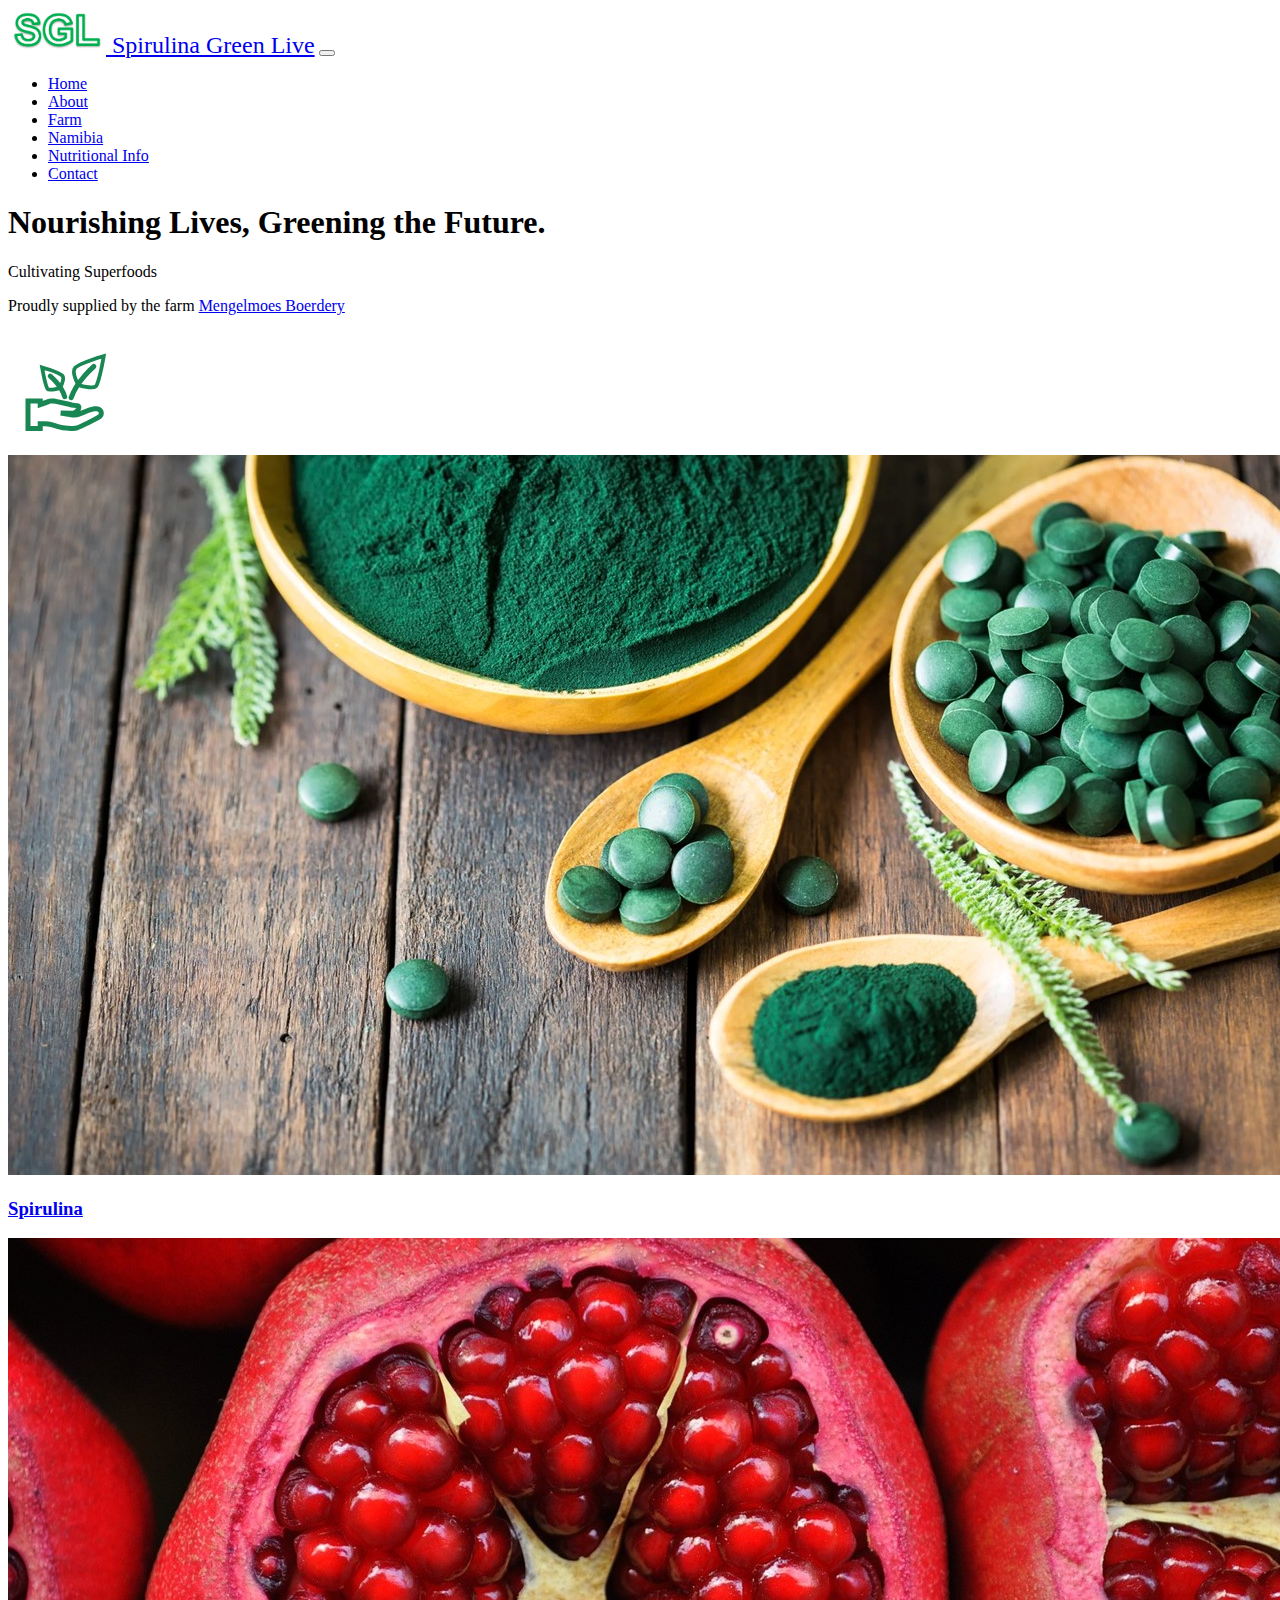
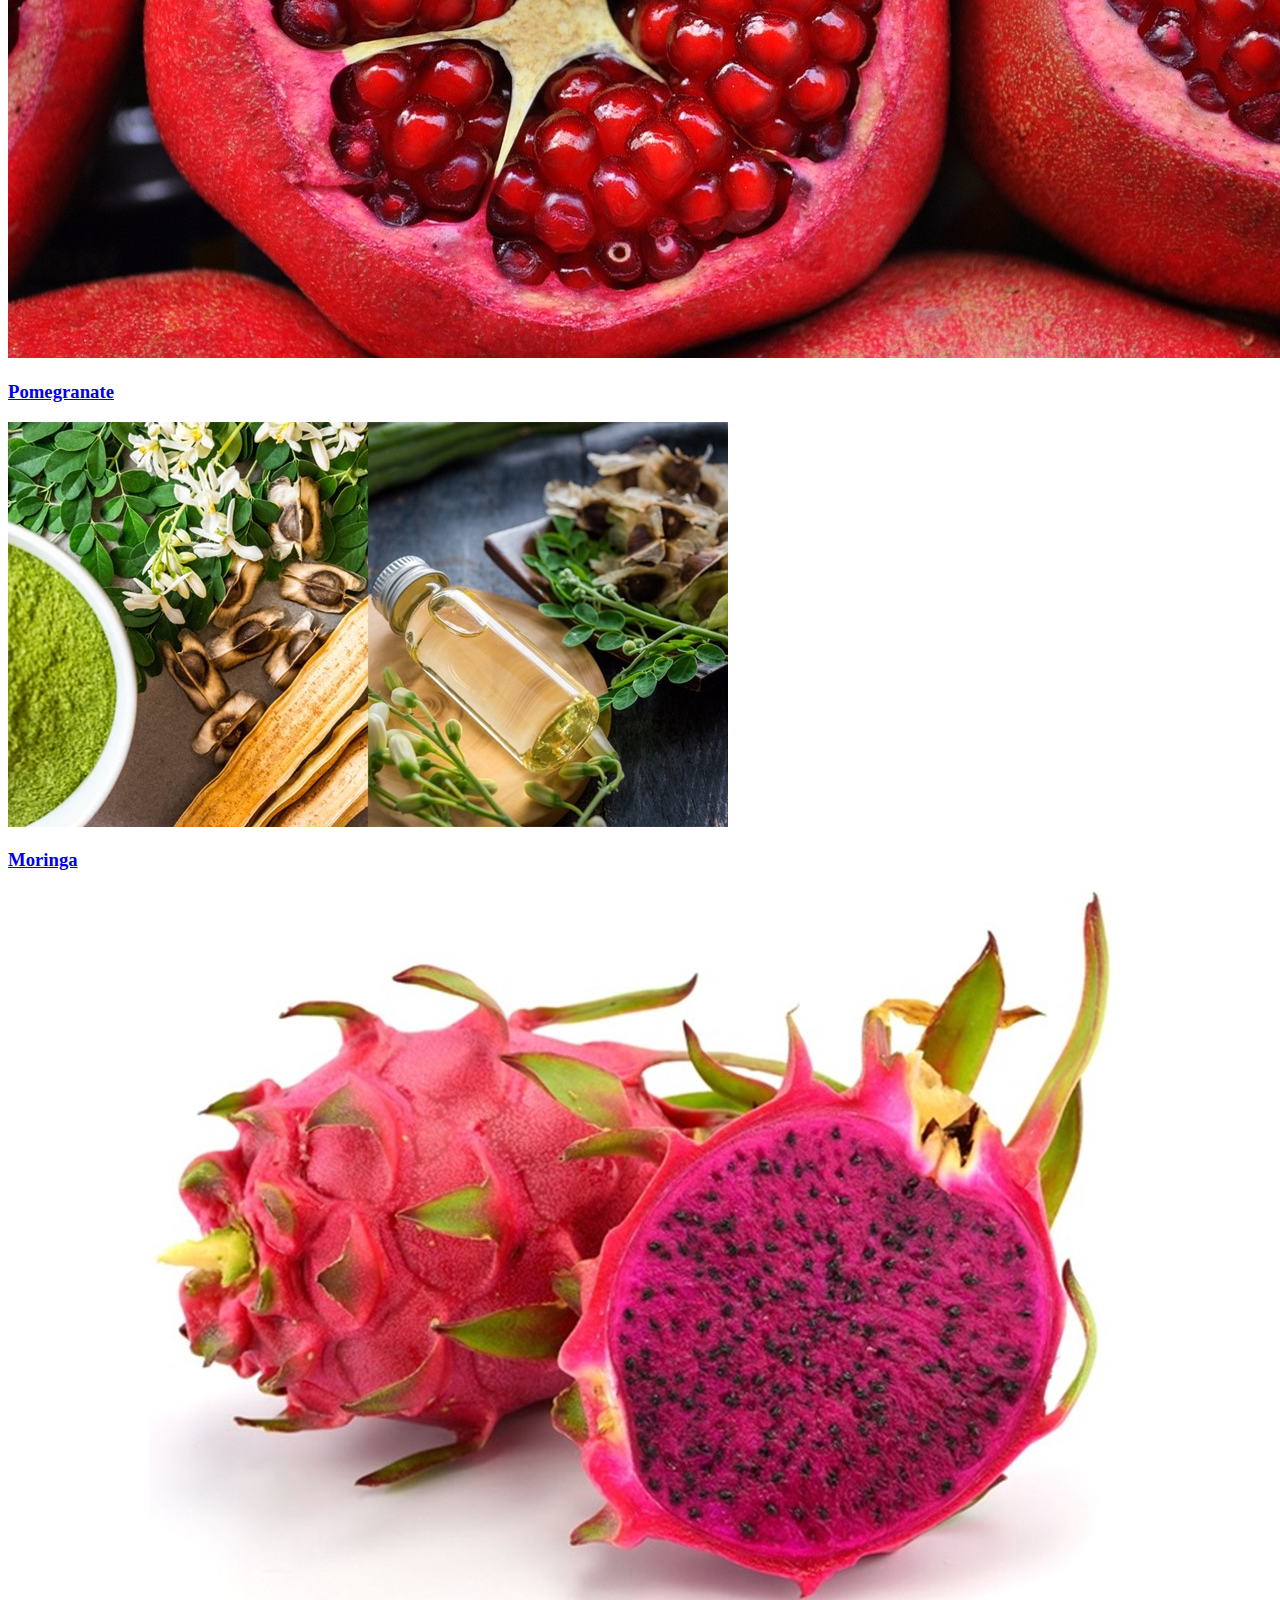
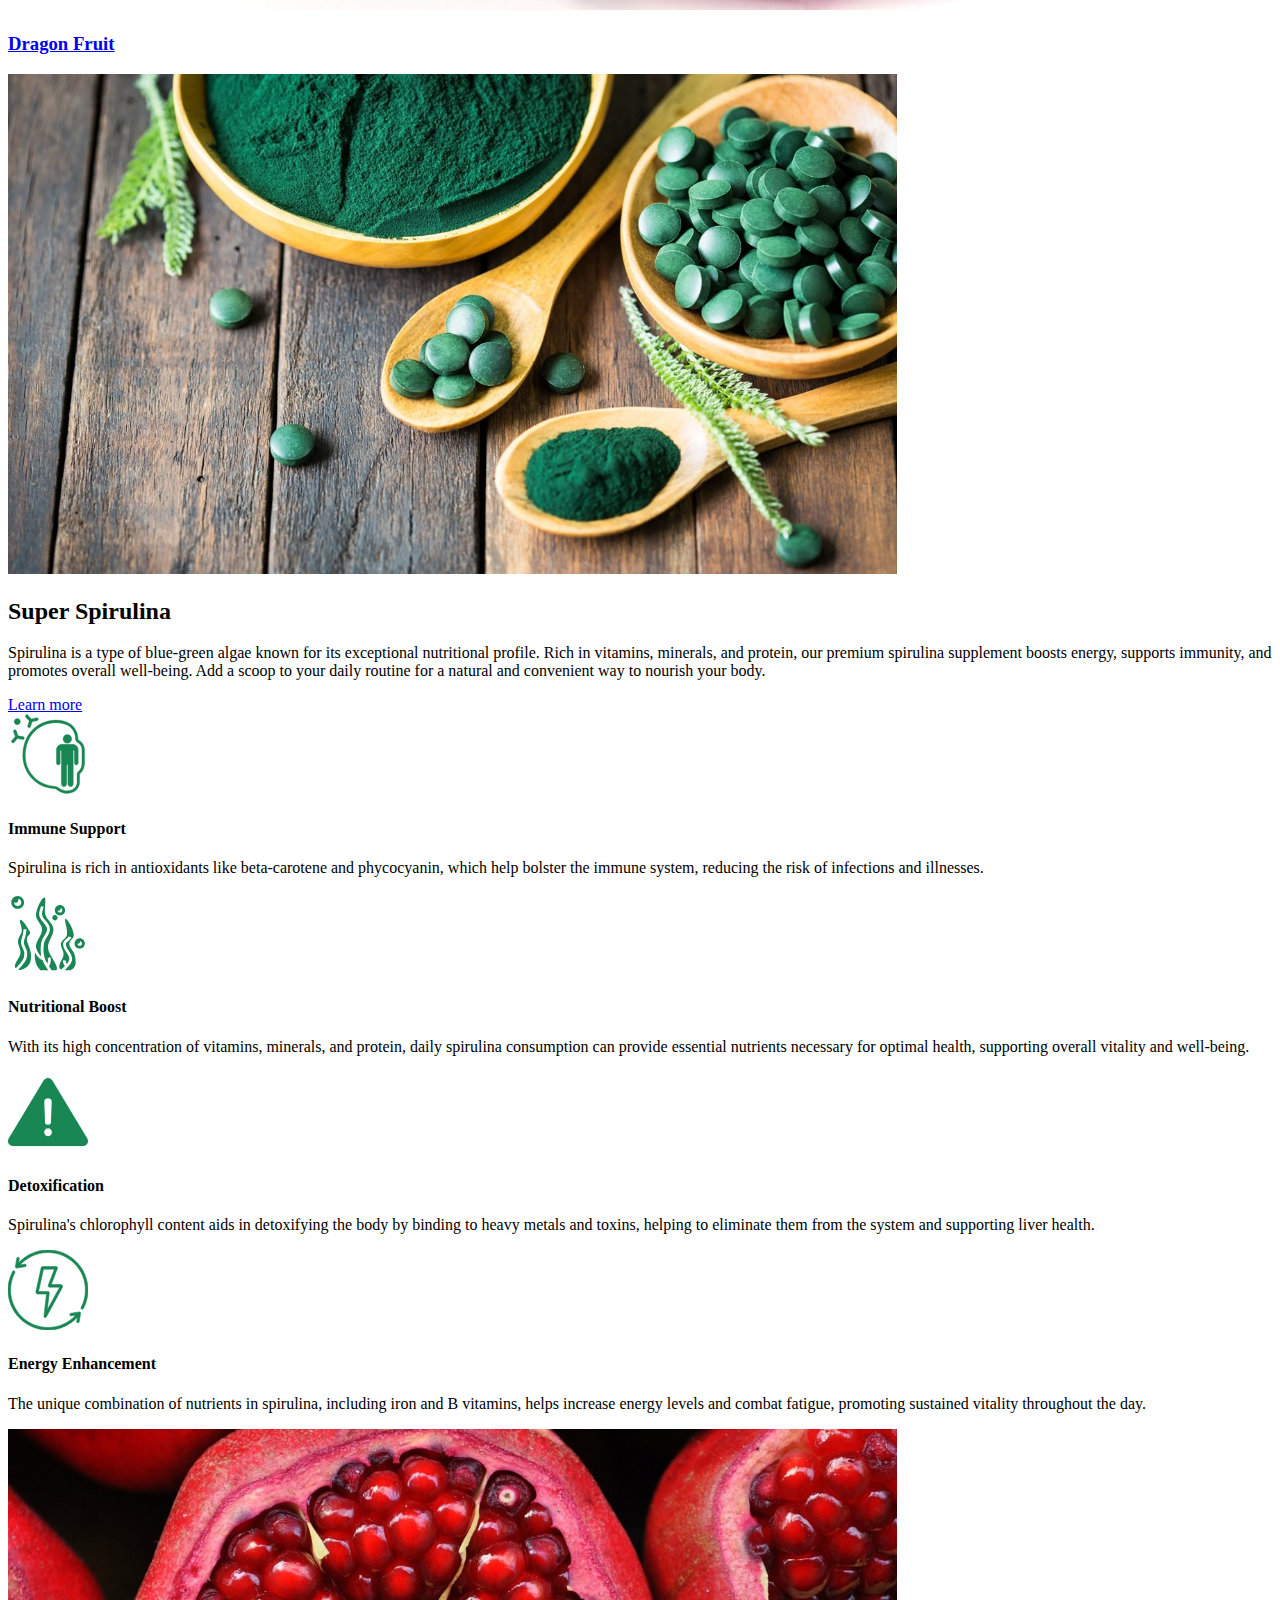
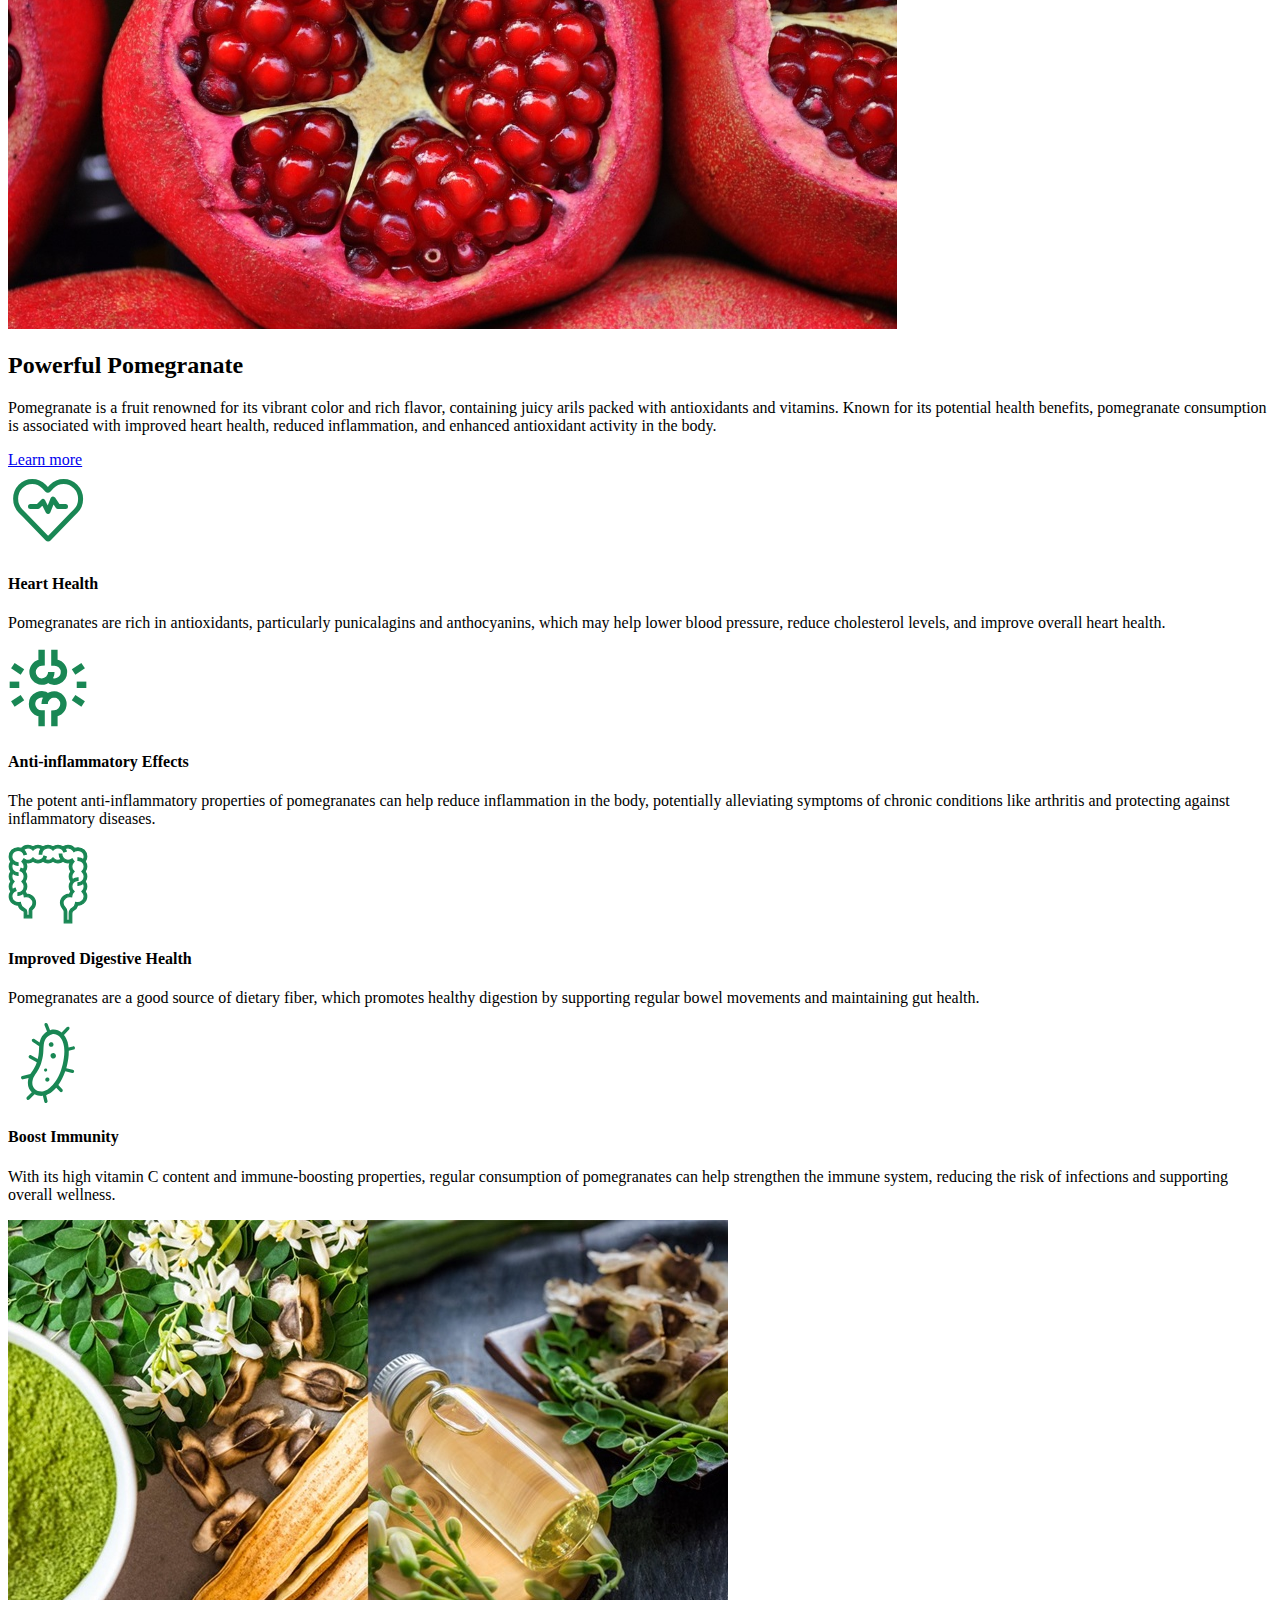
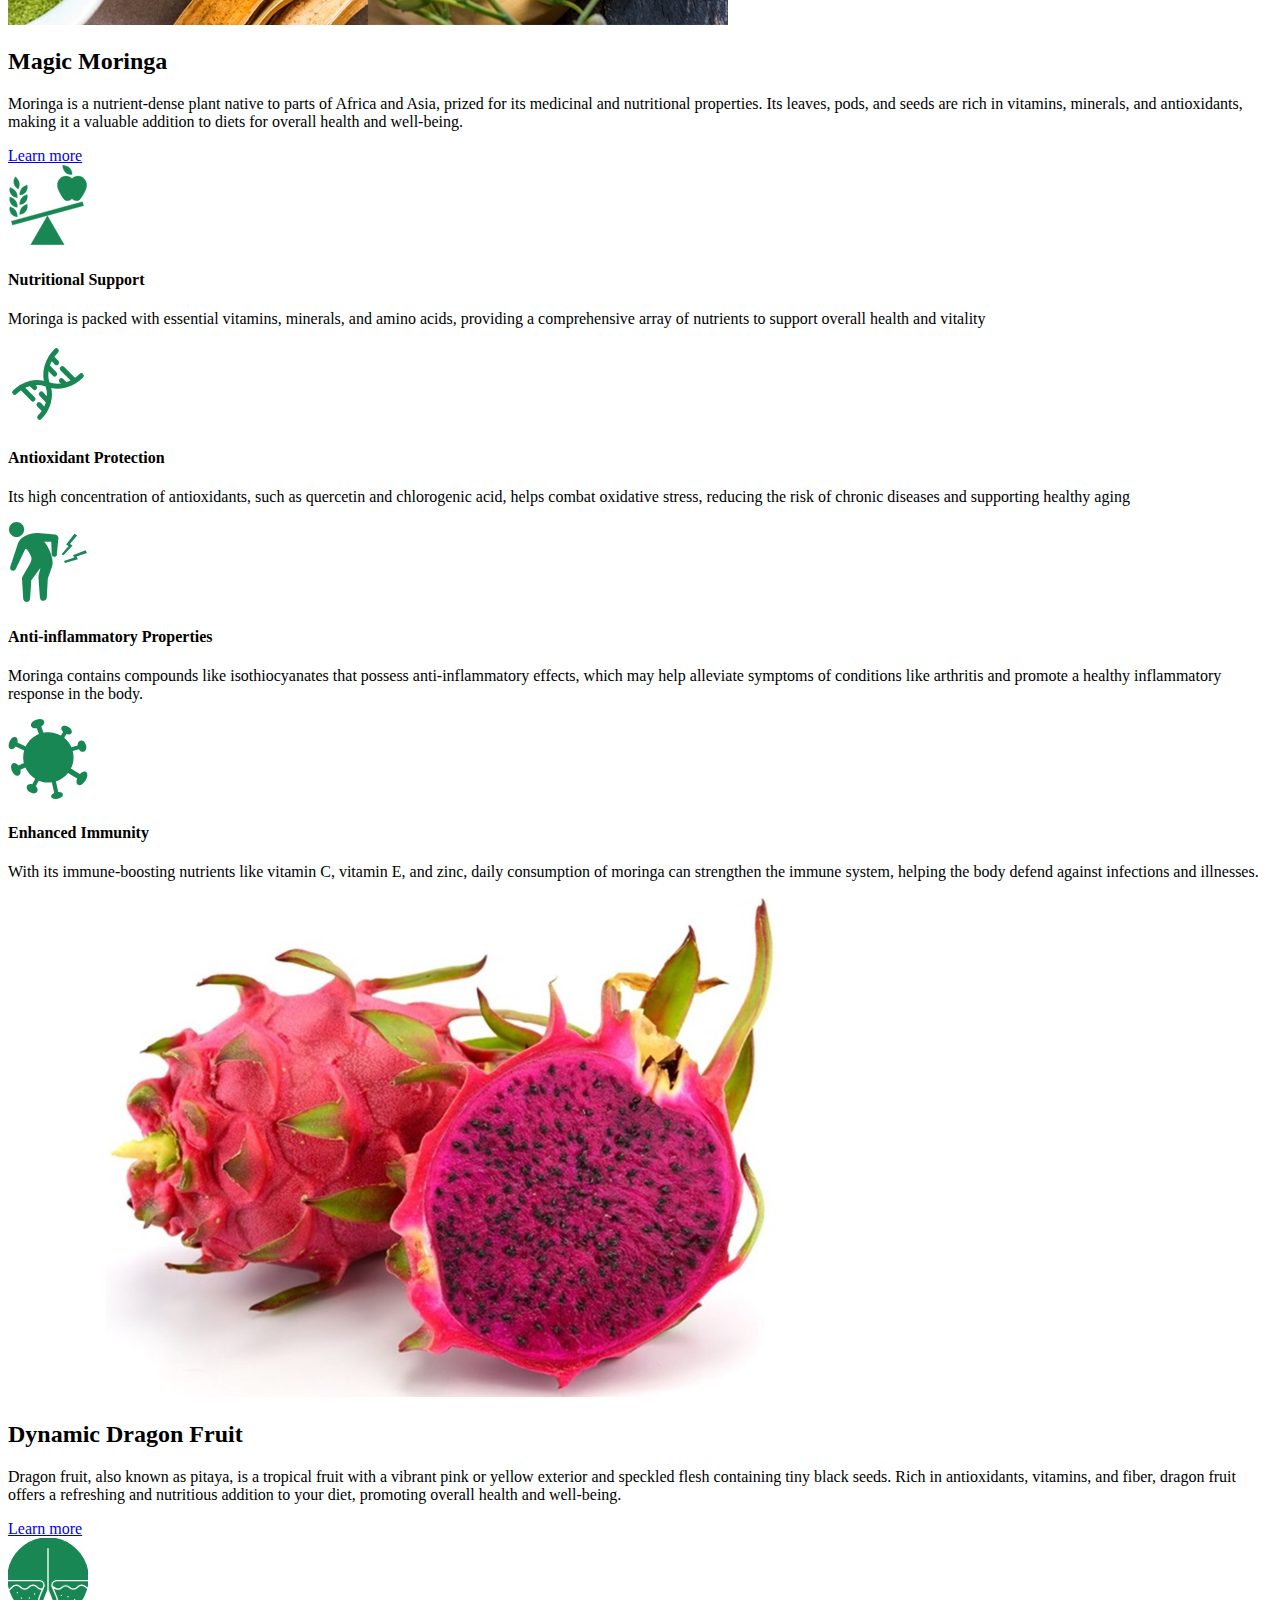
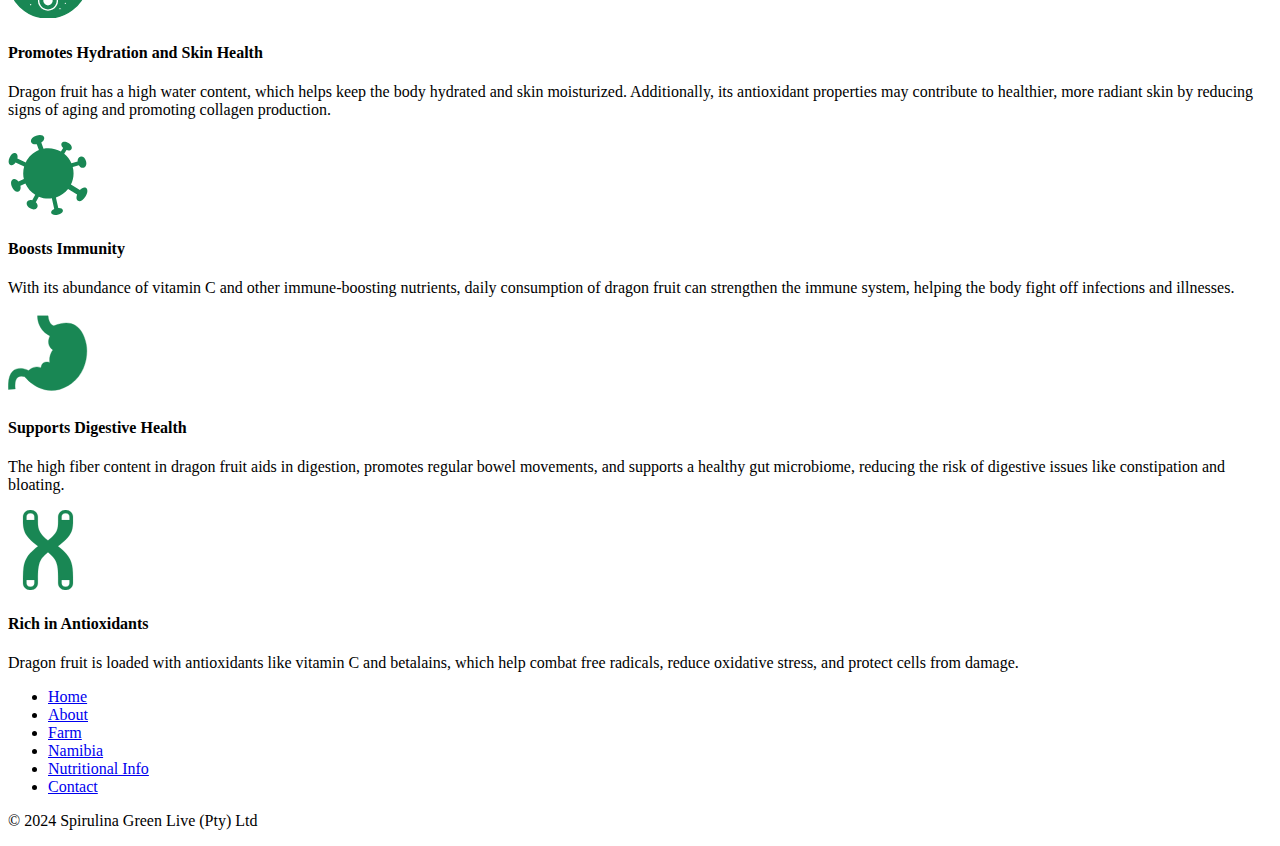
<file: index.html>
<!DOCTYPE html>
<html lang="en">
<head>
    <meta charset="UTF-8">
    <meta name="viewport" content="width=device-width, initial-scale=1.0">
    <title>Spirulina Green Live</title>
    <link rel="apple-touch-icon" sizes="180x180" href="/apple-touch-icon.png">
    <link rel="icon" type="image/png" sizes="32x32" href="/favicon-32x32.png">
    <link rel="icon" type="image/png" sizes="16x16" href="/favicon-16x16.png">
    <link rel="manifest" href="/site.webmanifest">
    <link href="https://cdn.jsdelivr.net/npm/bootstrap@5.3.2/dist/css/bootstrap.min.css" rel="stylesheet" integrity="sha384-T3c6CoIi6uLrA9TneNEoa7RxnatzjcDSCmG1MXxSR1GAsXEV/Dwwykc2MPK8M2HN" crossorigin="anonymous">
    <link href="styles.css" rel="stylesheet">
</head>
<header>
    <nav class="navbar navbar-expand-md navbar-dark fixed-top bg-dark">
        <div class="container-fluid">
          <a class="navbar-brand" id="head_tag" href="#">
           <img src="Assets/SGL_Logo_1.1.png" id="logo" alt="Logo" width="98" height="45" class="d-inline-block align-text-top">
             Spirulina Green Live</a>
          <button class="navbar-toggler" type="button" data-bs-toggle="collapse" data-bs-target="#navbarCollapse" aria-controls="navbarCollapse" aria-expanded="false" aria-label="Toggle navigation">
            <span class="navbar-toggler-icon"></span>
          </button>
          <div class="collapse navbar-collapse" id="navbarCollapse">
            <ul class="navbar-nav me-auto mb-2 mb-md-0">
              <li class="nav-item">
                <a class="nav-link active" aria-current="page" href="#">Home</a>
              </li>
              <li class="nav-item">
                <a class="nav-link" href="about.html">About</a>
              </li>
              <li class="nav-item">
                <a class="nav-link" href="farm.html">Farm</a>
              </li>
              <li class="nav-item">
                <a class="nav-link" href="namibia.html">Namibia</a>
              </li>
              <li class="nav-item">
                <a class="nav-link" href="info.html">Nutritional Info</a>
              </li>
              <li class="nav-item">
                <a class="nav-link" href="contact.html">Contact</a>
              </li>
            </ul>
          </div>
        </div>
      </nav>
</header>
<body>

<!-- Placeholder -->

<div class="my-3 mb-0">
  <div class="p-5 pb-0 text-center bg-body-tertiary">
    <div class="container py-5 ">
      <h1 class="display-4 fw-bold text-body-emphasis lh-1 mb-2">Nourishing Lives, Greening the Future.</h1>
      <p class="col-lg-8 mx-auto lead">
        <span class="fw-semibold fs-2">Cultivating Superfoods</span>
      </p>
      <p>Proudly supplied by the farm <a class="link-success fs-5 fw-bold link-offset-2 link-underline-opacity-25 link-underline-opacity-100-hover" href="farm.html">Mengelmoes Boerdery</a></p>
      <img class="bi mt-2 mb-0" width="120" height="120" src="Assets/agriculture-svgrepo-com.svg"></img>
    </div>
  </div>
</div>

<!-- Feature Cards -->

<div class="container px-2 py-5" id="custom-cards">

  <div class="row row-cols-1 row-cols-lg-4 align-items-stretch g-3 py-4">
    <div class="col">
      <a href="#spirulina">
        <div class="card text-bg-dark border border-0 rounded-4">
          <img src="Assets/spirulina-pp.jpg" class="card-img opacity-50 rounded-4" alt="background image of spirulina powder and tablets">
          <div class="card-img-overlay text-white text-shadow-1">
            <h3 class="card-title px-1 mt-3 mb-4 display-6 lh-1 fw-bold">Spirulina</h3>
          </div>
        </div>
      </a>
    </div>

    <div class="col">
      <a href="#pomegranate">
        <div class="card text-bg-dark border border-0 rounded-4">
          <img src="Assets/pomegranate-pp.jpg" class="card-img opacity-50 rounded-4" alt="background image of pomegranates">
          <div class="card-img-overlay text-white text-shadow-1">
            <h3 class="card-title px-1 mt-3 mb-4 display-6 lh-1 fw-bold">Pomegranate</h3>
          </div>
        </div>
      </a>
    </div>

    <div class="col">
      <a href="#moringa">
        <div class="card text-bg-dark border border-0 rounded-4">
          <img src="Assets/moringa-pp.jpg" class="card-img opacity-50 rounded-4" alt="background image of moringa powder and leaves">
          <div class="card-img-overlay text-white text-shadow-1">
            <h3 class="card-title px-1 mt-3 mb-4 display-6 lh-1 fw-bold">Moringa</h3>
          </div>
        </div>
      </a>
    </div>

    <div class="col">
      <a href="#dragonfruit">
        <div class="card text-bg-dark border border-0 rounded-4">
          <img src="Assets/dragonfruit-pp.jpg" class="card-img opacity-50 rounded-4" alt="background image of dragon fruit">
          <div class="card-img-overlay text-white text-shadow-1">
            <h3 class="card-title px- mt-3 mb-4 display-6 lh-1 fw-bold">Dragon Fruit</h3>
          </div>
        </a>
      </div>
  </div>
</div> 

<!-- Spirulina -->
<div class="container px-4 py-5 border-top border-black" id="spirulina">

  <div class="card mb-3">
    <img src="Assets/spirulina-pp.jpg" class="card-img-top" alt="spirulina powder and tablets">
    <div class="card-body">
      <h2 class="card-title fs-1" >Super Spirulina</h2>
      <p class="card-text">Spirulina is a type of blue-green algae known for its exceptional nutritional profile. Rich in vitamins, minerals, and protein, our premium spirulina supplement boosts energy, supports immunity, and promotes overall well-being. 
        Add a scoop to your daily routine for a natural and convenient way to nourish your body.</p>
        <a href="info.html" class="btn btn-success btn-lg">Learn more</a>
    </div>
    <div class="col">
      <div class="row row-cols-1 row-cols-sm-2 g-3 ps-3">
        <div class="col d-flex flex-column gap-2">
          <div class="feature-icon-small d-inline-flex align-items-center justify-content-center fs-4 rounded-3">
            <img src="Assets/immune-system-immunity-defense-svgrepo-com.svg"  class="bi" width="80" height="80">
          </div>
          <h4 class="fw-semibold mb-0 text-body-emphasis">Immune Support</h4>
          <p class="text-body-secondary">Spirulina is rich in antioxidants like beta-carotene and phycocyanin, which help bolster the immune system, 
            reducing the risk of infections and illnesses.</p>
        </div>

        <div class="col d-flex flex-column gap-2">
          <div class="feature-icon-small d-inline-flex align-items-center justify-content-center fs-4 rounded-3">
            <img src="Assets/algae-svgrepo-com.svg"  class="bi" width="80" height="80">
          </div>
          <h4 class="fw-semibold mb-0 text-body-emphasis">Nutritional Boost</h4>
          <p class="text-body-secondary">With its high concentration of vitamins, minerals, and protein, daily spirulina 
            consumption can provide essential nutrients necessary for optimal health, supporting overall vitality and well-being.</p>
        </div>

        <div class="col d-flex flex-column gap-2">
          <div class="feature-icon-small d-inline-flex align-items-center justify-content-center fs-4 rounded-3">
            <img src="Assets/danger-alert-svgrepo-com.svg"  class="bi" width="80" height="80">
          </div>
          <h4 class="fw-semibold mb-0 text-body-emphasis">Detoxification</h4>
          <p class="text-body-secondary">Spirulina's chlorophyll content aids in detoxifying the body 
            by binding to heavy metals and toxins, helping to eliminate them from the system and supporting liver health.</p>
        </div>

        <div class="col d-flex flex-column gap-2">
          <div class="feature-icon-small d-inline-flex align-items-center justify-content-center fs-4 rounded-3">
            <img src="Assets/renewable-energy-biofuel-svgrepo-com.svg"  class="bi" width="80" height="80">
          </div>
          <h4 class="fw-semibold mb-0 text-body-emphasis">Energy Enhancement</h4>
          <p class="text-body-secondary"> The unique combination of nutrients in spirulina, including iron and B vitamins, 
            helps increase energy levels and combat fatigue, promoting sustained vitality throughout the day.</p>
        </div>
      </div>
    </div>
  </div>
</div>


<!-- Pomegranate -->

<div class="container px-4 py-5" id="pomegranate">

  <div class="card mb-3">
    <img src="Assets/pomegranate-pp.jpg" class="card-img-top" alt="pomegranates">
    <div class="card-body">
      <h2 class="card-title fs-1">Powerful Pomegranate</h2>
      <p class="card-text">Pomegranate is a fruit renowned for its vibrant color and rich flavor, containing juicy arils packed with antioxidants and vitamins. Known for its potential health benefits, pomegranate consumption is 
        associated with improved heart health, reduced inflammation, and enhanced antioxidant activity in the body.</p>
        <a href="info.html" class="btn btn-outline-success btn-lg">Learn more</a>
    </div>

    <div class="col">
      <div class="row row-cols-1 row-cols-sm-2 g-3 ps-3">
        <div class="col d-flex flex-column gap-2">
          <div class="feature-icon-small d-inline-flex align-items-center justify-content-center fs-4 rounded-3">
            <img src="Assets/healthcare-heart-svgrepo-com.svg"  class="bi" width="80" height="80">
          </div>
          <h4 class="fw-semibold mb-0 text-body-emphasis">Heart Health</h4>
          <p class="text-body-secondary"> Pomegranates are rich in antioxidants, particularly punicalagins and anthocyanins, which may help lower blood pressure, reduce cholesterol levels, and improve overall heart health.</p>
        </div>

        <div class="col d-flex flex-column gap-2">
          <div class="feature-icon-small d-inline-flex align-items-center justify-content-center fs-4 rounded-3">
            <img src="Assets/bone-joint-svgrepo-com.svg"  class="bi" width="80" height="80">
          </div>
          <h4 class="fw-semibold mb-0 text-body-emphasis">Anti-inflammatory Effects</h4>
          <p class="text-body-secondary">The potent anti-inflammatory properties of pomegranates can help reduce inflammation in the body, potentially alleviating symptoms of chronic conditions like arthritis and protecting against inflammatory diseases.</p>
        </div>

        <div class="col d-flex flex-column gap-2">
          <div class="feature-icon-small d-inline-flex align-items-center justify-content-center fs-4 rounded-3">
            <img src="Assets/bowel-colon-digestion-svgrepo-com.svg"  class="bi" width="80" height="80">
          </div>
          <h4 class="fw-semibold mb-0 text-body-emphasis">Improved Digestive Health</h4>
          <p class="text-body-secondary">Pomegranates are a good source of dietary fiber, which promotes healthy digestion by supporting regular bowel movements and maintaining gut health.</p>
        </div>

        <div class="col d-flex flex-column gap-2">
          <div class="feature-icon-small d-inline-flex align-items-center justify-content-center fs-4 rounded-3">
            <img src="Assets/bacteria-2-svgrepo-com.svg"  class="bi" width="80" height="80">
          </div>
          <h4 class="fw-semibold mb-0 text-body-emphasis">Boost Immunity</h4>
          <p class="text-body-secondary">With its high vitamin C content and immune-boosting properties, regular consumption of pomegranates can help strengthen the immune system, reducing the risk of infections and supporting overall wellness.</p>
        </div>
      </div>
    </div>
  </div>
</div>

<!-- Moringa -->

<div class="container px-4 py-5 bg-body-secondary" id="moringa">
 
  <div class="card mb-3">
    <img src="Assets/moringa-pp.jpg" class="card-img-top" alt="moringa powder and leaves">
    <div class="card-body">
      <h2 class="card-title fs-1">Magic Moringa</h2>
      <p class="card-text">Moringa is a nutrient-dense plant native to parts of Africa and Asia, prized for its medicinal and nutritional properties. Its leaves, pods, and seeds are rich in vitamins, minerals, 
        and antioxidants, making it a valuable addition to diets for overall health and well-being.</p>
        <a href="info.html" class="btn btn-success btn-lg">Learn more</a>
    </div>

    <div class="col">
      <div class="row row-cols-1 row-cols-sm-2 g-3 ps-3">
        <div class="col d-flex flex-column gap-2">
          <div class="feature-icon-small d-inline-flex align-items-center justify-content-center fs-4 rounded-3">
            <img src="Assets/nutrition-svgrepo-com.svg"  class="bi" width="80" height="80">
          </div>
          <h4 class="fw-semibold mb-0 text-body-emphasis">Nutritional Support</h4>
          <p class="text-body-secondary">Moringa is packed with essential vitamins, minerals, and amino acids, 
            providing a comprehensive array of nutrients to support overall health and vitality</p>
        </div>

        <div class="col d-flex flex-column gap-2">
          <div class="feature-icon-small d-inline-flex align-items-center justify-content-center fs-4 rounded-3">
            <img src="Assets/dna-svgrepo-com.svg"  class="bi" width="80" height="80">
          </div>
          <h4 class="fw-semibold mb-0 text-body-emphasis">Antioxidant Protection</h4>
          <p class="text-body-secondary">Its high concentration of antioxidants, such as quercetin and chlorogenic acid, helps combat oxidative stress, 
            reducing the risk of chronic diseases and supporting healthy aging</p>
        </div>

        <div class="col d-flex flex-column gap-2">
          <div class="feature-icon-small d-inline-flex align-items-center justify-content-center fs-4 rounded-3">
            <img src="Assets/back-pain-svgrepo-com.svg"  class="bi" width="80" height="80">
          </div>
          <h4 class="fw-semibold mb-0 text-body-emphasis">Anti-inflammatory Properties</h4>
          <p class="text-body-secondary">Moringa contains compounds like isothiocyanates that possess anti-inflammatory effects, which may help alleviate 
            symptoms of conditions like arthritis and promote a healthy inflammatory response in the body.</p>
        </div>

        <div class="col d-flex flex-column gap-2">
          <div class="feature-icon-small d-inline-flex align-items-center justify-content-center fs-4 rounded-3">
            <img src="Assets/virus-2-svgrepo-com.svg"  class="bi" width="80" height="80">
          </div>
          <h4 class="fw-semibold mb-0 text-body-emphasis">Enhanced Immunity</h4>
          <p class="text-body-secondary">With its immune-boosting nutrients like vitamin C, vitamin E, and zinc, daily consumption of moringa can strengthen 
            the immune system, helping the body defend against infections and illnesses.</p>
        </div>
      </div>
    </div>
  </div>
</div>


<!-- Dragon Fruit-->

<div class="container px-4 py-5 bg-body-secondary" id="dragonfruit">

  <div class="card mb-3">
    <img src="Assets/dragonfruit-pp.jpg" class="card-img-top" alt="dragon fruit">
    <div class="card-body">
      <h2 class="card-title fs-1">Dynamic Dragon Fruit</h2>
      <p class="card-text">Dragon fruit, also known as pitaya, is a tropical fruit with a vibrant pink or yellow exterior and speckled flesh containing tiny black seeds. Rich in antioxidants, vitamins, and fiber, 
        dragon fruit offers a refreshing and nutritious addition to your diet, promoting overall health and well-being.</p>
        <a href="info.html" class="btn btn-outline-success btn-lg">Learn more</a>
    </div>

    <div class="col">
      <div class="row row-cols-1 row-cols-sm-2 g-3 ps-3">
        <div class="col d-flex flex-column gap-2">
          <div class="feature-icon-small d-inline-flex align-items-center justify-content-center fs-4 rounded-3">
            <img src="Assets/epidermis-svgrepo-com.svg"  class="bi" width="80" height="80">
          </div>
          <h4 class="fw-semibold mb-0 text-body-emphasis">Promotes Hydration and Skin Health</h4>
          <p class="text-body-secondary">Dragon fruit has a high water content, which helps keep the body hydrated and skin moisturized. Additionally, its antioxidant properties 
            may contribute to healthier, more radiant skin by reducing signs of aging and promoting collagen production.</p>
        </div>

        <div class="col d-flex flex-column gap-2">
          <div class="feature-icon-small d-inline-flex align-items-center justify-content-center fs-4 rounded-3">
            <img src="Assets/virus-2-svgrepo-com.svg"  class="bi" width="80" height="80">
          </div>
          <h4 class="fw-semibold mb-0 text-body-emphasis">Boosts Immunity</h4>
          <p class="text-body-secondary">With its abundance of vitamin C and other immune-boosting nutrients, daily consumption of dragon fruit can strengthen the immune system, helping the body fight off infections and illnesses.</p>
        </div>

        <div class="col d-flex flex-column gap-2">
          <div class="feature-icon-small d-inline-flex align-items-center justify-content-center fs-4 rounded-3">
            <img src="Assets/stomach-organ-transplant-health-care-svgrepo-com.svg"  class="bi" width="80" height="80">
          </div>
          <h4 class="fw-semibold mb-0 text-body-emphasis">Supports Digestive Health</h4>
          <p class="text-body-secondary">The high fiber content in dragon fruit aids in digestion, promotes regular bowel movements, and supports a healthy gut microbiome, reducing the risk of digestive issues like constipation and bloating.</p>
        </div>

        <div class="col d-flex flex-column gap-2">
          <div class="feature-icon-small d-inline-flex align-items-center justify-content-center fs-4 rounded-3">
            <img src="Assets/telomere-1-svgrepo-com.svg"  class="bi" width="80" height="80">
          </div>
          <h4 class="fw-semibold mb-0 text-body-emphasis">Rich in Antioxidants</h4>
          <p class="text-body-secondary">Dragon fruit is loaded with antioxidants like vitamin C and betalains, which help combat free radicals, reduce oxidative stress, and protect cells from damage.</p>
        </div>
      </div>
    </div>
  </div>
</div>

<!-- Footer -->
    <div class="container">
        <footer class="py-3 my-4">
          <ul class="nav justify-content-center border-bottom pb-3 mb-3">
            <li class="nav-item"><a href="#" class="nav-link px-2 text-body-secondary">Home</a></li>
            <li class="nav-item"><a href="about.html" class="nav-link px-2 text-body-secondary">About</a></li>
            <li class="nav-item"><a href="farm.html" class="nav-link px-2 text-body-secondary">Farm</a></li>
            <li class="nav-item"><a href="namibia.html" class="nav-link px-2 text-body-secondary">Namibia</a></li> 
            <li class="nav-item"><a href="info.html" class="nav-link px-2 text-body-secondary">Nutritional Info</a></li> 
            <li class="nav-item"><a href="contact.html" class="nav-link px-2 text-body-secondary">Contact</a></li>
          </ul>
          <p class="text-center text-body-secondary">© 2024 Spirulina Green Live (Pty) Ltd</p>
        </footer>
      </div>
      <script src="https://cdn.jsdelivr.net/npm/bootstrap@5.3.2/dist/js/bootstrap.bundle.min.js" integrity="sha384-C6RzsynM9kWDrMNeT87bh95OGNyZPhcTNXj1NW7RuBCsyN/o0jlpcV8Qyq46cDfL" crossorigin="anonymous"></script>
</body>
</html>
</file>
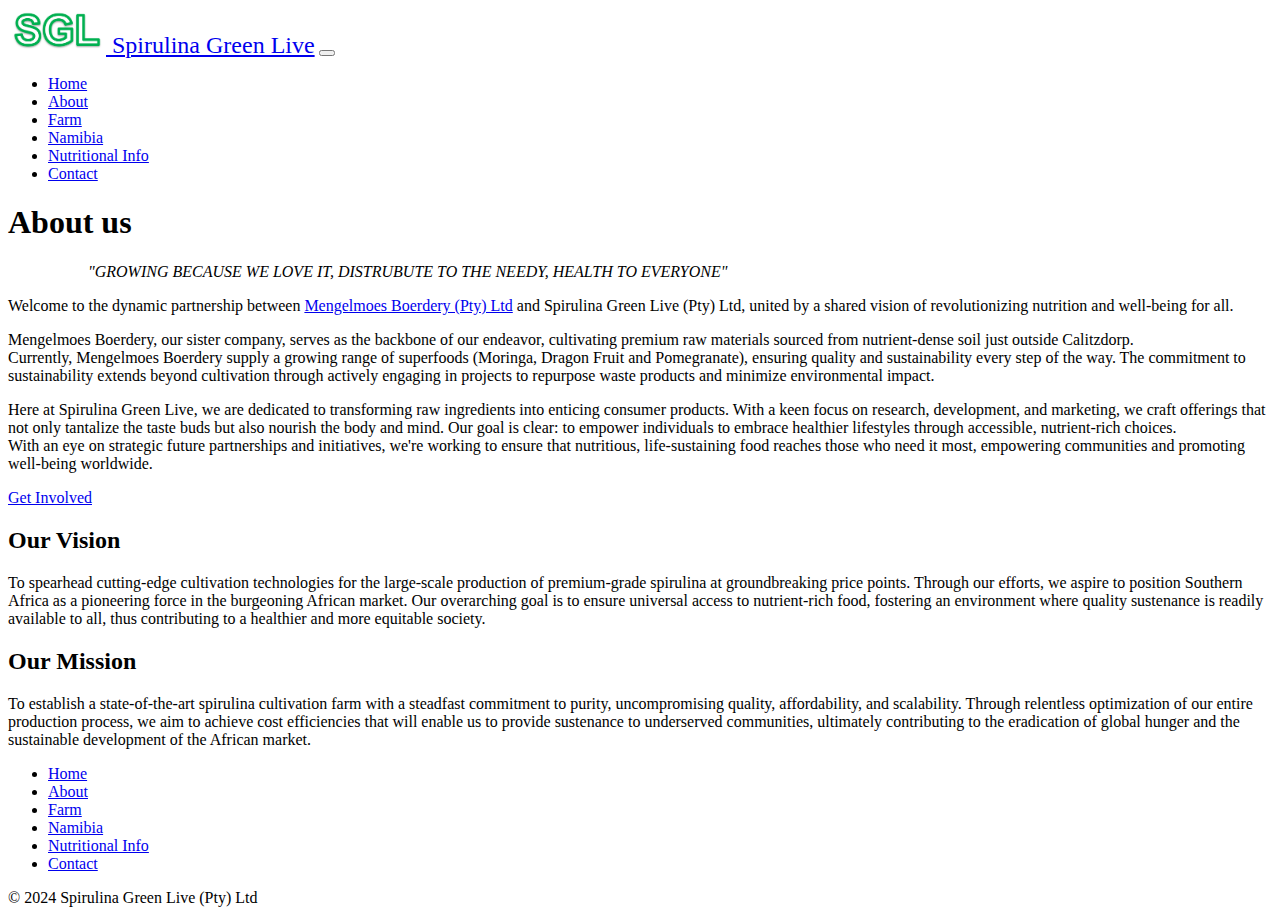
<file: about.html>
<!DOCTYPE html>
<html lang="en">
<head>
    <meta charset="UTF-8">
    <meta name="viewport" content="width=device-width, initial-scale=1.0">
    <title>Spirulina Green Live</title>
    <link rel="apple-touch-icon" sizes="180x180" href="/apple-touch-icon.png">
    <link rel="icon" type="image/png" sizes="32x32" href="/favicon-32x32.png">
    <link rel="icon" type="image/png" sizes="16x16" href="/favicon-16x16.png">
    <link rel="manifest" href="/site.webmanifest">
    <link href="https://cdn.jsdelivr.net/npm/bootstrap@5.3.2/dist/css/bootstrap.min.css" rel="stylesheet" integrity="sha384-T3c6CoIi6uLrA9TneNEoa7RxnatzjcDSCmG1MXxSR1GAsXEV/Dwwykc2MPK8M2HN" crossorigin="anonymous">
    <link href="styles.css" rel="stylesheet">
</head>
<header>
    <nav class="navbar navbar-expand-md navbar-dark fixed-top bg-dark">
        <div class="container-fluid">
          <a class="navbar-brand" id="head_tag" href="index.html">
           <img src="Assets/SGL_Logo_1.1.png" id="logo" alt="Logo" width="98" height="45" class="d-inline-block align-text-top">
             Spirulina Green Live</a>
          <button class="navbar-toggler" type="button" data-bs-toggle="collapse" data-bs-target="#navbarCollapse" aria-controls="navbarCollapse" aria-expanded="false" aria-label="Toggle navigation">
            <span class="navbar-toggler-icon"></span>
          </button>
          <div class="collapse navbar-collapse" id="navbarCollapse">
            <ul class="navbar-nav me-auto mb-2 mb-md-0">
              <li class="nav-item">
                <a class="nav-link" href="index.html">Home</a>
              </li>
              <li class="nav-item">
                <a class="nav-link active" aria-current="page" href="about.html">About</a>
              </li>
              <li class="nav-item">
                <a class="nav-link" href="farm.html">Farm</a>
              </li>
              <li class="nav-item">
                <a class="nav-link" href="namibia.html">Namibia</a>
              </li>
              <li class="nav-item">
                <a class="nav-link" href="info.html">Nutritional Info</a>
              </li>
              <li class="nav-item">
                <a class="nav-link" href="contact.html">Contact</a>
              </li>
            </ul>
          </div>
        </div>
      </nav>
</header>
<body>
<!-- Top -->
<div class="container py-4">
  <div class="p-5 mb-4 bg-body-tertiary border rounded-3">
    <div class="container-fluid py-5">
      <h1 class="display-5 ms-5 fw-bold">About us</h1>
      <figure class="text-center mt-4">
        <blockquote class="blockquote"><span class="text-bg-success p-1 rounded"><i>"GROWING BECAUSE WE LOVE IT, DISTRUBUTE TO THE NEEDY, HEALTH TO 
        EVERYONE"</i></span></blockquote>
      </figure>
      <p class="col-md-12 mt-5 px-5 fs-4 text-center">Welcome to the dynamic partnership between <a class="text-black link-underline-success link-underline-opacity-50-hover" href="farm.html" >Mengelmoes Boerdery (Pty) Ltd</a> and <span class="text-decoration-underline link-underline-success">Spirulina Green Live (Pty) Ltd</span>, united by a shared vision of revolutionizing nutrition and well-being for all.</p>
      <p class="col-md-12 mt-5 px-5 fs-4 text-center border-top border-success-subtle">Mengelmoes Boerdery, our sister company, serves as the backbone of our endeavor, cultivating premium raw materials sourced from nutrient-dense soil just outside Calitzdorp.<br>
        Currently, Mengelmoes Boerdery supply a growing range of superfoods (Moringa, Dragon Fruit and Pomegranate), ensuring quality and sustainability every step of the way.
        The commitment to sustainability extends beyond cultivation through actively engaging in projects to repurpose waste products and minimize environmental impact.
      </p>
      <p class="col-md-12 mt-5 px-5 fs-4 text-center border-bottom border-success-subtle">Here at Spirulina Green Live, we are dedicated to transforming raw ingredients into enticing consumer products. With a keen focus on research, development, and marketing, we craft offerings that not 
        only tantalize the taste buds but also nourish the body and mind. 
        Our goal is clear: to empower individuals to embrace healthier lifestyles through accessible, nutrient-rich choices. <br>
        With an eye on strategic future partnerships and initiatives, we're working to ensure that nutritious, life-sustaining food reaches those who need it most, empowering communities and promoting well-being worldwide.</p>
    </div>
    <a href="contact.html" class="d-inline-block btn btn-success btn-lg px-4 rounded-pill ms-5" role="button">
      Get Involved
    </a>
  </div>
<!-- Left -->
  <div class="row align-items-md-stretch">
    <div class="col-md-6">
      <div class="h-100 p-5 text-bg-dark rounded-3">
        <h2>Our Vision</h2>
        <p>To spearhead cutting-edge cultivation technologies for the large-scale production of premium-grade spirulina at groundbreaking price points. Through our efforts, 
          we aspire to position Southern Africa as a pioneering force in the burgeoning African market. 
          Our overarching goal is to ensure universal access to nutrient-rich food, fostering an environment where quality sustenance is readily available to all, thus contributing to a healthier and more equitable society.</p>
        <!-- <button class="btn btn-outline-light" type="button">Example button</button> -->
      </div>
    </div>
<!-- Right -->
    <div class="col-md-6">
      <div class="h-100 p-5 bg-body-tertiary border rounded-3">
        <h2>Our Mission</h2>
        <p>To establish a state-of-the-art spirulina cultivation farm with a steadfast commitment to purity, uncompromising quality, affordability, and scalability. 
          Through relentless optimization of our entire production process, we aim to achieve cost efficiencies that will enable us to provide sustenance to underserved communities, ultimately contributing to the 
          eradication of global hunger and the sustainable development of the African market.</p>
        <!-- <button class="btn btn-outline-secondary" type="button">Example button</button> -->
      </div>
    </div>
  </div>

</div>

    <!-- Footer -->
    <div class="container">
      <footer class="py-3 my-4">
        <ul class="nav justify-content-center border-bottom pb-3 mb-3">
          <li class="nav-item"><a href="index.html" class="nav-link px-2 text-body-secondary">Home</a></li>
          <li class="nav-item"><a href="about.html" class="nav-link px-2 text-body-secondary">About</a></li>
          <li class="nav-item"><a href="farm.html" class="nav-link px-2 text-body-secondary">Farm</a></li>
          <li class="nav-item"><a href="namibia.html" class="nav-link px-2 text-body-secondary">Namibia</a></li> 
          <li class="nav-item"><a href="info.html" class="nav-link px-2 text-body-secondary">Nutritional Info</a></li>
          <li class="nav-item"><a href="contact.html" class="nav-link px-2 text-body-secondary">Contact</a></li>
        </ul>
        <p class="text-center text-body-secondary">© 2024 Spirulina Green Live (Pty) Ltd</p>
      </footer>
    </div>
    <script src="https://cdn.jsdelivr.net/npm/bootstrap@5.3.2/dist/js/bootstrap.bundle.min.js" integrity="sha384-C6RzsynM9kWDrMNeT87bh95OGNyZPhcTNXj1NW7RuBCsyN/o0jlpcV8Qyq46cDfL" crossorigin="anonymous"></script>
</body>
</html>
</file>
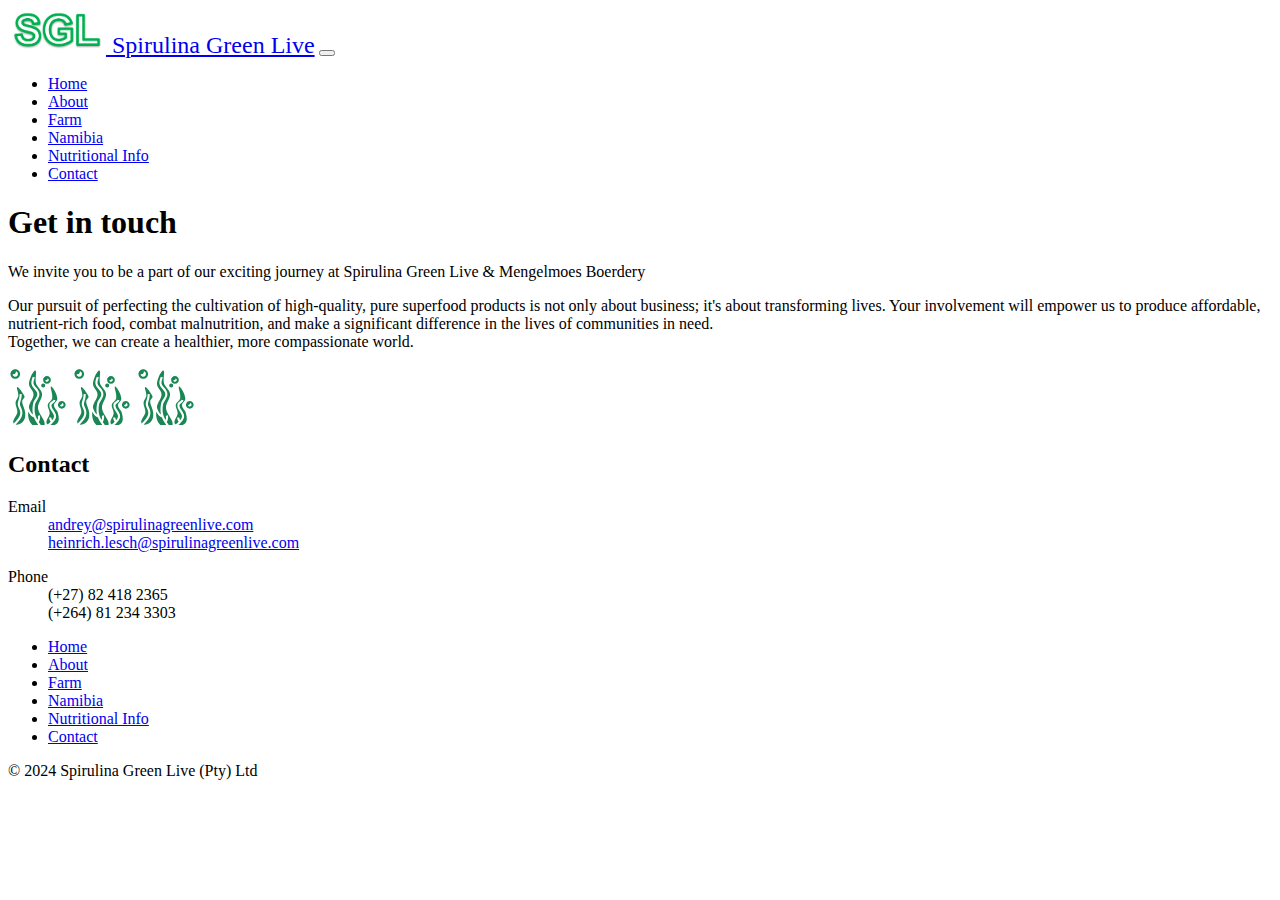
<file: contact.html>
<!DOCTYPE html>
<html lang="en">
<head>
    <meta charset="UTF-8">
    <meta name="viewport" content="width=device-width, initial-scale=1.0">
    <title>Spirulina Green Live</title>
    <link rel="apple-touch-icon" sizes="180x180" href="/apple-touch-icon.png">
    <link rel="icon" type="image/png" sizes="32x32" href="/favicon-32x32.png">
    <link rel="icon" type="image/png" sizes="16x16" href="/favicon-16x16.png">
    <link rel="manifest" href="/site.webmanifest">
    <link href="https://cdn.jsdelivr.net/npm/bootstrap@5.3.2/dist/css/bootstrap.min.css" rel="stylesheet" integrity="sha384-T3c6CoIi6uLrA9TneNEoa7RxnatzjcDSCmG1MXxSR1GAsXEV/Dwwykc2MPK8M2HN" crossorigin="anonymous">
    <link href="styles.css" rel="stylesheet">
</head>
<header>
    <nav class="navbar navbar-expand-md navbar-dark fixed-top bg-dark">
        <div class="container-fluid">
          <a class="navbar-brand" id="head_tag" href="index.html">
           <img src="Assets/SGL_Logo_1.1.png" id="logo" alt="Logo" width="98" height="45" class="d-inline-block align-text-top">
             Spirulina Green Live</a>
          <button class="navbar-toggler" type="button" data-bs-toggle="collapse" data-bs-target="#navbarCollapse" aria-controls="navbarCollapse" aria-expanded="false" aria-label="Toggle navigation">
            <span class="navbar-toggler-icon"></span>
          </button>
          <div class="collapse navbar-collapse" id="navbarCollapse">
            <ul class="navbar-nav me-auto mb-2 mb-md-0">
              <li class="nav-item">
                <a class="nav-link" href="index.html">Home</a>
              </li>
              <li class="nav-item">
                <a class="nav-link" href="about.html">About</a>
              </li>
              <li class="nav-item">
                <a class="nav-link" href="farm.html">Farm</a>
              </li>
              <li class="nav-item">
                <a class="nav-link" href="namibia.html">Namibia</a>
              </li>
              <li class="nav-item">
                <a class="nav-link" href="info.html">Nutritional Info</a>
              </li>
              <li class="nav-item">
                <a class="nav-link active" aria-current="page" href="contact.html">Contact</a>
              </li>
            </ul>
          </div>
        </div>
      </nav>
</header>
<body>
    <div class="p-5 text-center bg-body-tertiary">
        <div class="container py-5">
          <h1 class="text-body-emphasis">Get in touch</h1>
          <p class="col-lg-8 mx-auto lead">
            We invite you to be a part of our exciting journey at <span class="text-decoration-underline link-underline-success">Spirulina Green Live & Mengelmoes Boerdery</span>
          </p>
          <p class="col-lg-8 mx-auto lead">Our pursuit of perfecting the cultivation of high-quality, pure superfood products is not only about business; it's about transforming lives. 
            Your involvement will empower us to produce affordable, nutrient-rich food, combat malnutrition, and make a significant 
            difference in the lives of communities in need. <br>
            Together, we can create a healthier, more compassionate world.</p>
        </div>
        <div class="p-3 text-center bg-body-tertiary rounded-3">
            <img class="bi mt-4 mb-3" src="Assets/algae-svgrepo-com.svg" width="60" height="60">
            <img class="bi mt-4 mb-3" src="Assets/algae-svgrepo-com.svg" width="60" height="60">
            <img class="bi mt-4 mb-3" src="Assets/algae-svgrepo-com.svg" width="60" height="60">
          </div>
      </div>

<!-- Contact -->
      <div class="container col-xl-10 col-xxl-8 px-4 py-5">
        <h2 class="fw-bold lh-1 text-body-emphasis mb-3">Contact</h2>
        <div>
            <div class="row">
                <div class="col-6 col-12-small" id="contact">
                    <dl class="contact">
                        <!-- <dt>Facebook</dt>
                        <dd><a href="#">facebook.com/untitled</a></dd> -->
                        <dt>Email</dt>
                        <dd><a class="text-break" href="mailto:andrey@spirulinagreenlive.com">andrey@spirulinagreenlive.com</a></dd>
                        <dd><a class="text-break" href="mailto:heinrich.lesch@spirulinagreenlive.com">heinrich.lesch@spirulinagreenlive.com</a></dd>
                        
                    </dl>
                </div>
                <div class="col-6 col-12-small">
                    <dl class="contact">
                        <!-- <dt>Address</dt>
                        <dd>
                            1234 Fictional Rd<br>
                            Nashville, TN 00000-0000<br>
                            USA
                        </dd> -->
                        <dt>Phone</dt>
                        <dd>(+27) 82 418 2365</dd>
                        <dd>(+264) 81 234 3303</dd>
                    </dl>
                </div>
            </div>
        </div>
    </div>

    <!-- Footer -->
    <div class="container">
        <footer class="py-3 my-4">
          <ul class="nav justify-content-center border-bottom pb-3 mb-3">
            <li class="nav-item"><a href="index.html" class="nav-link px-2 text-body-secondary">Home</a></li>
            <li class="nav-item"><a href="about.html" class="nav-link px-2 text-body-secondary">About</a></li>
            <li class="nav-item"><a href="farm.html" class="nav-link px-2 text-body-secondary">Farm</a></li>
            <li class="nav-item"><a href="namibia.html" class="nav-link px-2 text-body-secondary">Namibia</a></li>
            <li class="nav-item"><a href="info.html" class="nav-link px-2 text-body-secondary">Nutritional Info</a></li> 
            <li class="nav-item"><a href="contact.html" class="nav-link px-2 text-body-secondary">Contact</a></li>
          </ul>
          <p class="text-center text-body-secondary">© 2024 Spirulina Green Live (Pty) Ltd</p>
        </footer>
    </div>
      <script src="https://cdn.jsdelivr.net/npm/bootstrap@5.3.2/dist/js/bootstrap.bundle.min.js" integrity="sha384-C6RzsynM9kWDrMNeT87bh95OGNyZPhcTNXj1NW7RuBCsyN/o0jlpcV8Qyq46cDfL" crossorigin="anonymous"></script>
</body>
</html>
</file>
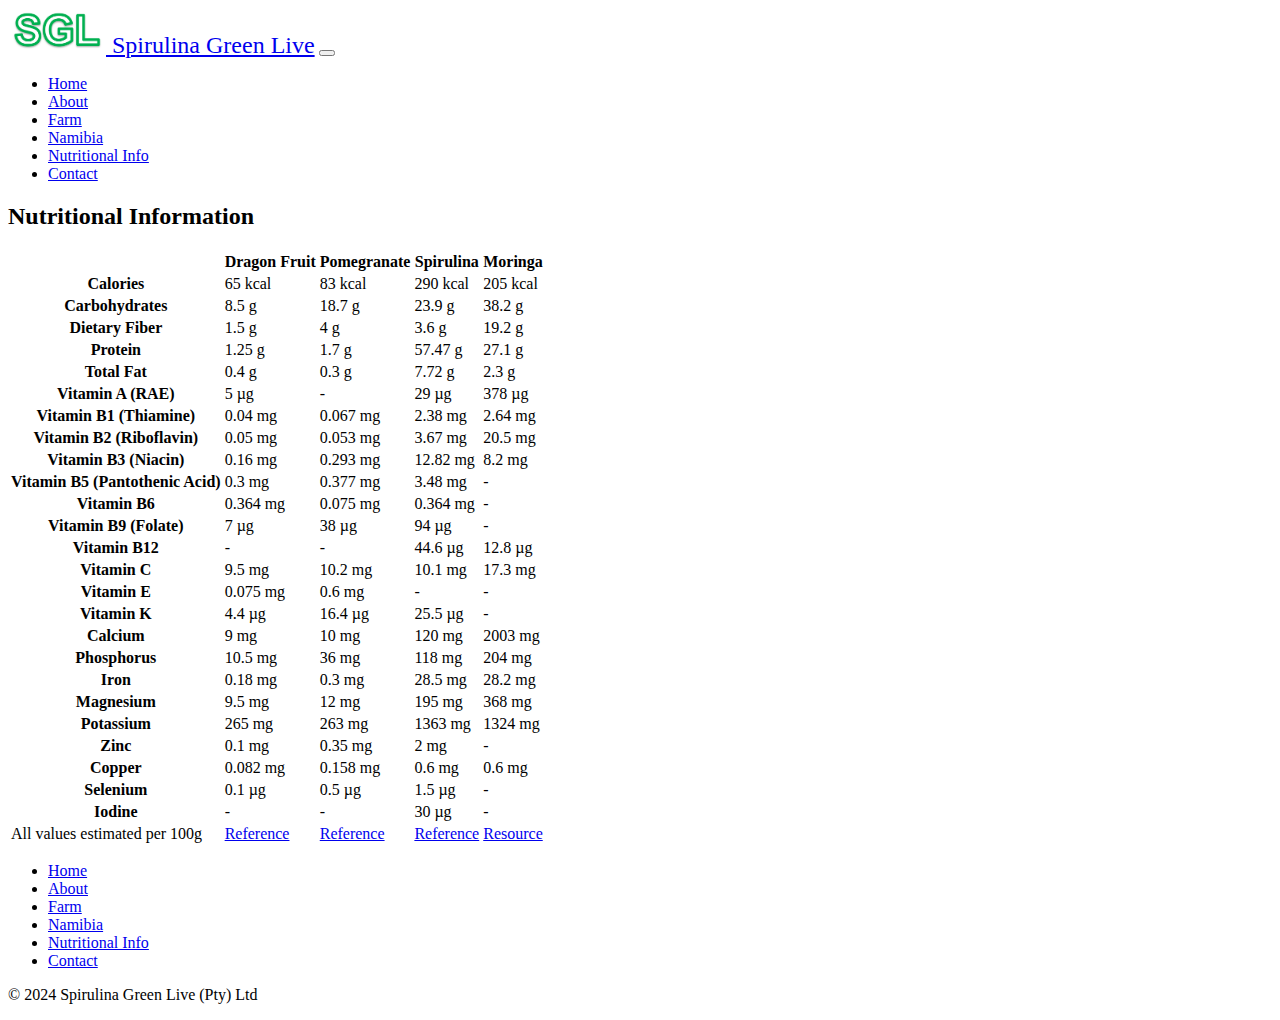
<file: info.html>
<!DOCTYPE html>
<html lang="en">
<head>
    <meta charset="UTF-8">
    <meta name="viewport" content="width=device-width, initial-scale=1.0">
    <title>Spirulina Green Live</title>
    <link rel="apple-touch-icon" sizes="180x180" href="/apple-touch-icon.png">
    <link rel="icon" type="image/png" sizes="32x32" href="/favicon-32x32.png">
    <link rel="icon" type="image/png" sizes="16x16" href="/favicon-16x16.png">
    <link rel="manifest" href="/site.webmanifest">
    <link href="https://cdn.jsdelivr.net/npm/bootstrap@5.3.2/dist/css/bootstrap.min.css" rel="stylesheet" integrity="sha384-T3c6CoIi6uLrA9TneNEoa7RxnatzjcDSCmG1MXxSR1GAsXEV/Dwwykc2MPK8M2HN" crossorigin="anonymous">
    <link href="styles.css" rel="stylesheet">
</head>
<header>
    <nav class="navbar navbar-expand-md navbar-dark fixed-top bg-dark">
        <div class="container-fluid">
          <a class="navbar-brand" id="head_tag" href="index.html">
           <img src="Assets/SGL_Logo_1.1.png" id="logo" alt="Logo" width="98" height="45" class="d-inline-block align-text-top">
             Spirulina Green Live</a>
          <button class="navbar-toggler" type="button" data-bs-toggle="collapse" data-bs-target="#navbarCollapse" aria-controls="navbarCollapse" aria-expanded="false" aria-label="Toggle navigation">
            <span class="navbar-toggler-icon"></span>
          </button>
          <div class="collapse navbar-collapse" id="navbarCollapse">
            <ul class="navbar-nav me-auto mb-2 mb-md-0">
              <li class="nav-item">
                <a class="nav-link" href="index.html">Home</a>
              </li>
              <li class="nav-item">
                <a class="nav-link" href="about.html">About</a>
              </li>
              <li class="nav-item">
                <a class="nav-link" href="farm.html">Farm</a>
              </li>
              <li class="nav-item">
                <a class="nav-link" href="namibia.html">Namibia</a>
              </li>
              <li class="nav-item">
                <a class="nav-link active" aria-current="page" href="info.html">Nutritional Info</a>
              </li>
              <li class="nav-item">
                <a class="nav-link" href="contact.html">Contact</a>
              </li>
            </ul>
          </div>
        </div>
      </nav>
</header>

<main>
<!-- Tables -->
<h2 class="mt-5 pt-5 ps-3">Nutritional Information</h2>
<div class="container mt-5">
<div class="table-responsive small">
  <table class="table table-success table-striped table-bordered">
    <thead class="table-dark">
      <tr>
        <th scope="col"></th>
        <th scope="col">Dragon Fruit</th>
        <th scope="col">Pomegranate</th>
        <th scope="col">Spirulina</th>
        <th scope="col">Moringa</th>
      </tr>
    </thead>
    <tbody>
      <tr>
        <th>Calories</th>
        <td>65 kcal</td>
        <td>83 kcal</td>
        <td>290 kcal</td>
        <td>205 kcal</td>
      </tr>
      <tr>
        <th>Carbohydrates</th>
        <td>8.5 g</td>
        <td>18.7 g</td>
        <td>23.9 g</td>
        <td>38.2 g</td>
      </tr>
      <tr>
        <th>Dietary Fiber</th>
        <td>1.5 g</td>
        <td>4 g</td>
        <td>3.6 g</td>
        <td>19.2 g</td>
      </tr>
      <tr>
        <th>Protein</th>
        <td>1.25 g</td>
        <td>1.7 g</td>
        <td>57.47 g</td>
        <td>27.1 g</td>
      </tr>
      <tr>
        <th>Total Fat</th>
        <td>0.4 g</td>
        <td>0.3 g</td>
        <td>7.72 g</td>
        <td>2.3 g</td>
      </tr>
      <tr>
        <th>Vitamin A (RAE)</th>
        <td>5 µg</td>
        <td>-</td>
        <td>29 µg</td>
        <td>378 µg</td>
      </tr>
      <tr>
        <th>Vitamin B1 (Thiamine)</th>
        <td>0.04 mg</td>
        <td>0.067 mg</td>
        <td>2.38 mg</td>
        <td>2.64 mg</td>
      </tr>
      <tr>
        <th>Vitamin B2 (Riboflavin)</th>
        <td>0.05 mg</td>
        <td>0.053 mg</td>
        <td>3.67 mg</td>
        <td>20.5 mg</td>
      </tr>
      <tr>
        <th>Vitamin B3 (Niacin)</th>
        <td>0.16 mg</td>
        <td>0.293 mg</td>
        <td>12.82 mg</td>
        <td>8.2 mg</td>
      </tr>
      <tr>
        <th>Vitamin B5 (Pantothenic Acid)</th>
        <td>0.3 mg</td>
        <td>0.377 mg</td>
        <td>3.48 mg</td>
        <td>-</td>
      </tr>
      <tr>
        <th>Vitamin B6</th>
        <td>0.364 mg</td>
        <td>0.075 mg</td>
        <td>0.364 mg</td>
        <td>-</td>
      </tr>
      <tr>
        <th>Vitamin B9 (Folate)</th>
        <td>7 µg</td>
        <td>38 µg</td>
        <td>94 µg</td>
        <td>-</td>
      </tr>
      <tr>
        <th>Vitamin B12</th>
        <td>-</td>
        <td>-</td>
        <td>44.6 µg</td>
        <td>12.8 µg</td>
      </tr>
      <tr>
        <th>Vitamin C</th>
        <td>9.5 mg</td>
        <td>10.2 mg</td>
        <td>10.1 mg</td>
        <td>17.3 mg</td>
      </tr>
      <tr>
        <th>Vitamin E</th>
        <td>0.075 mg</td>
        <td>0.6 mg</td>
        <td>-</td>
        <td>-</td>
      </tr>
      <tr>
        <th>Vitamin K</th>
        <td>4.4 µg</td>
        <td>16.4 µg</td>
        <td>25.5 µg</td>
        <td>-</td>
      </tr>
      <tr>
        <th>Calcium</th>
        <td>9 mg</td>
        <td>10 mg</td>
        <td>120 mg</td>
        <td>2003 mg</td>
      </tr>
      <tr>
        <th>Phosphorus</th>
        <td>10.5 mg</td>
        <td>36 mg</td>
        <td>118 mg</td>
        <td>204 mg</td>
      </tr>
      <tr>
        <th>Iron</th>
        <td>0.18 mg</td>
        <td>0.3 mg</td>
        <td>28.5 mg</td>
        <td>28.2 mg</td>
      </tr>
      <tr>
        <th>Magnesium</th>
        <td>9.5 mg</td>
        <td>12 mg</td>
        <td>195 mg</td>
        <td>368 mg</td>
      </tr>
      <tr>
        <th>Potassium</th>
        <td>265 mg</td>
        <td>263 mg</td>
        <td>1363 mg</td>
        <td>1324 mg</td>
      </tr>
      <tr>
        <th>Zinc</th>
        <td>0.1 mg</td>
        <td>0.35 mg</td>
        <td>2 mg</td>
        <td>-</td>
      </tr>
      <tr>
        <th>Copper</th>
        <td>0.082 mg</td>
        <td>0.158 mg</td>
        <td>0.6 mg</td>
        <td>0.6 mg</td>
      </tr>
      <tr>
        <th>Selenium</th>
        <td>0.1 µg</td>
        <td>0.5 µg</td>
        <td>1.5 µg</td>
        <td>-</td>
      </tr>
      <tr>
        <th>Iodine</th>
        <td>-</td>
        <td>-</td>
        <td>30 µg</td>
        <td>-</td>
      </tr>
    </tbody>
    <tfoot>
      <td>All values estimated per 100g</td>
      <td><a href="https://fdc.nal.usda.gov/fdc-app.html#/food-details/2344729/nutrients">Reference</a></td>
      <td><a href="https://fdc.nal.usda.gov/fdc-app.html#/food-details/169134/nutrients">Reference</a></td>
      <td><a href="https://fdc.nal.usda.gov/fdc-app.html#/food-details/170495/nutrients">Reference</a></td>
      <td><a href="https://www.indianjournals.com/ijor.aspx?target=ijor:rcr&volume=21&issue=2&article=033">Resource</a></td>
    </tfoot>
  </table>
</div>
</div>
</main>

<!-- Footer -->
<div class="container">
    <footer class="py-3 my-4">
      <ul class="nav justify-content-center border-bottom pb-3 mb-3">
        <li class="nav-item"><a href="index.html" class="nav-link px-2 text-body-secondary">Home</a></li>
        <li class="nav-item"><a href="about.html" class="nav-link px-2 text-body-secondary">About</a></li>
        <li class="nav-item"><a href="farm.html" class="nav-link px-2 text-body-secondary">Farm</a></li>
        <li class="nav-item"><a href="namibia.html" class="nav-link px-2 text-body-secondary">Namibia</a></li>
        <li class="nav-item"><a href="info.html" class="nav-link px-2 text-body-secondary">Nutritional Info</a></li> 
        <li class="nav-item"><a href="contact.html" class="nav-link px-2 text-body-secondary">Contact</a></li>
      </ul>
      <p class="text-center text-body-secondary">© 2024 Spirulina Green Live (Pty) Ltd</p>
    </footer>
</div>
  <script src="https://cdn.jsdelivr.net/npm/bootstrap@5.3.2/dist/js/bootstrap.bundle.min.js" integrity="sha384-C6RzsynM9kWDrMNeT87bh95OGNyZPhcTNXj1NW7RuBCsyN/o0jlpcV8Qyq46cDfL" crossorigin="anonymous"></script>
</body>
</html>
</file>
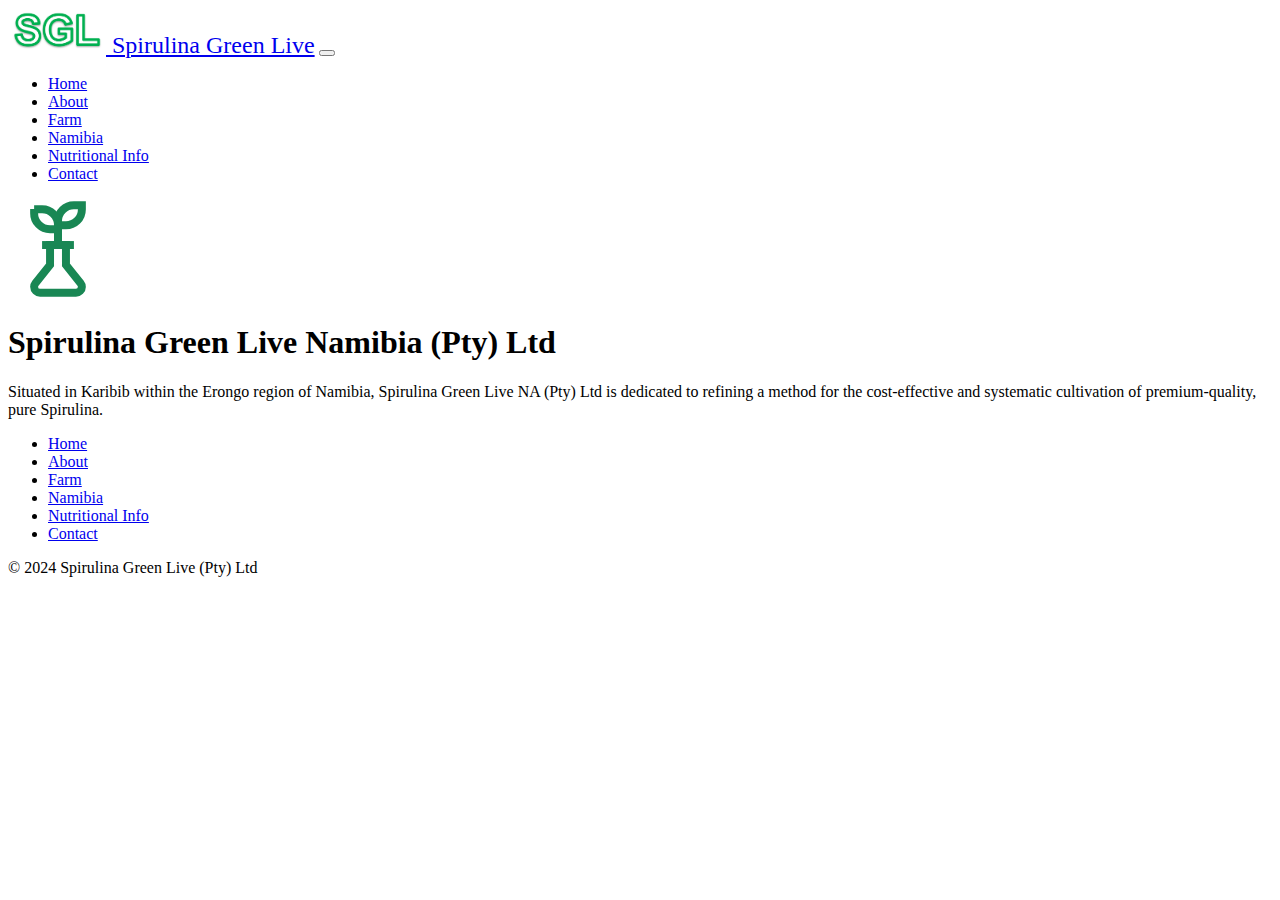
<file: namibia.html>
<!DOCTYPE html>
<html lang="en">
<head>
    <meta charset="UTF-8">
    <meta name="viewport" content="width=device-width, initial-scale=1.0">
    <title>Spirulina Green Live</title>
    <link rel="apple-touch-icon" sizes="180x180" href="/apple-touch-icon.png">
    <link rel="icon" type="image/png" sizes="32x32" href="/favicon-32x32.png">
    <link rel="icon" type="image/png" sizes="16x16" href="/favicon-16x16.png">
    <link rel="manifest" href="/site.webmanifest">
    <link href="https://cdn.jsdelivr.net/npm/bootstrap@5.3.2/dist/css/bootstrap.min.css" rel="stylesheet" integrity="sha384-T3c6CoIi6uLrA9TneNEoa7RxnatzjcDSCmG1MXxSR1GAsXEV/Dwwykc2MPK8M2HN" crossorigin="anonymous">
    <link href="styles.css" rel="stylesheet">
</head>
<header>
    <nav class="navbar navbar-expand-md navbar-dark fixed-top bg-dark">
        <div class="container-fluid">
          <a class="navbar-brand" id="head_tag" href="index.html">
           <img src="Assets/SGL_Logo_1.1.png" id="logo" alt="Logo" width="98" height="45" class="d-inline-block align-text-top">
             Spirulina Green Live</a>
          <button class="navbar-toggler" type="button" data-bs-toggle="collapse" data-bs-target="#navbarCollapse" aria-controls="navbarCollapse" aria-expanded="false" aria-label="Toggle navigation">
            <span class="navbar-toggler-icon"></span>
          </button>
          <div class="collapse navbar-collapse" id="navbarCollapse">
            <ul class="navbar-nav me-auto mb-2 mb-md-0">
              <li class="nav-item">
                <a class="nav-link" href="index.html">Home</a>
              </li>
              <li class="nav-item">
                <a class="nav-link" href="about.html">About</a>
              </li>
              <li class="nav-item">
                <a class="nav-link" href="farm.html">Farm</a>
              </li>
              <li class="nav-item">
                <a class="nav-link active" aria-current="page" href="namibia.html">Namibia</a>
              </li>
              <li class="nav-item">
                <a class="nav-link" href="info.html">Nutritional Info</a>
              </li>
              <li class="nav-item">
                <a class="nav-link" href="contact.html">Contact</a>
              </li>
            </ul>
          </div>
        </div>
      </nav>
</header>
<body>
    <div class="container my-5">
        <div class="p-5 text-center bg-body-tertiary rounded-3">
          <img class="bi mt-4 mb-3" src="Assets/plant-test-tube-svgrepo-com.svg" width="100" height="100">
          <h1 class="text-body-emphasis">Spirulina Green Live Namibia <span class="fs-5">(Pty) Ltd</span></h1>
          <p class="col-lg-8 mx-auto fs-5 text-muted">
            Situated in Karibib within the Erongo region of Namibia, Spirulina Green Live NA (Pty) Ltd is dedicated to refining 
            a method for the cost-effective and systematic cultivation of premium-quality, pure Spirulina. <br>
          </p>
          <!-- <div class="d-inline-flex gap-2 mb-5">
            <button class="d-inline-flex align-items-center btn btn-primary btn-lg px-4 rounded-pill" type="button">
              Call to action
              <svg class="bi ms-2" width="24" height="24"><use xlink:href="#arrow-right-short"></use></svg>
            </button>
            <button class="btn btn-outline-secondary btn-lg px-4 rounded-pill" type="button">
              Secondary link
            </button>
          </div> -->
        </div>
      </div>

      <!-- Footer -->
      <div class="container">
        <footer class="py-3 my-4">
          <ul class="nav justify-content-center border-bottom pb-3 mb-3">
            <li class="nav-item"><a href="index.html" class="nav-link px-2 text-body-secondary">Home</a></li>
            <li class="nav-item"><a href="about.html" class="nav-link px-2 text-body-secondary">About</a></li>
            <li class="nav-item"><a href="farm.html" class="nav-link px-2 text-body-secondary">Farm</a></li>
            <li class="nav-item"><a href="namibia.html" class="nav-link px-2 text-body-secondary">Namibia</a></li>
            <li class="nav-item"><a href="info.html" class="nav-link px-2 text-body-secondary">Nutritional Info</a></li> 
            <li class="nav-item"><a href="contact.html" class="nav-link px-2 text-body-secondary">Contact</a></li>
          </ul>
          <p class="text-center text-body-secondary">© 2024 Spirulina Green Live (Pty) Ltd</p>
        </footer>
    </div>
      <script src="https://cdn.jsdelivr.net/npm/bootstrap@5.3.2/dist/js/bootstrap.bundle.min.js" integrity="sha384-C6RzsynM9kWDrMNeT87bh95OGNyZPhcTNXj1NW7RuBCsyN/o0jlpcV8Qyq46cDfL" crossorigin="anonymous"></script>
</body>
</html>
</file>
<file: styles.css>
#logo {
    border-radius: 5px;
}

#head_tag {
    font-size: 1.5rem;
}

@media only screen   
and (min-device-width : 768px)   
and (max-device-width : 1024px)  
{ .card-img-top {
    max-height: 400px;
}}

@media only screen and (min-width: 1200px) {
    .card-img-top {
        max-height: 500px;
    }  
}

/* svg colour fill green #198754 */
</file>
